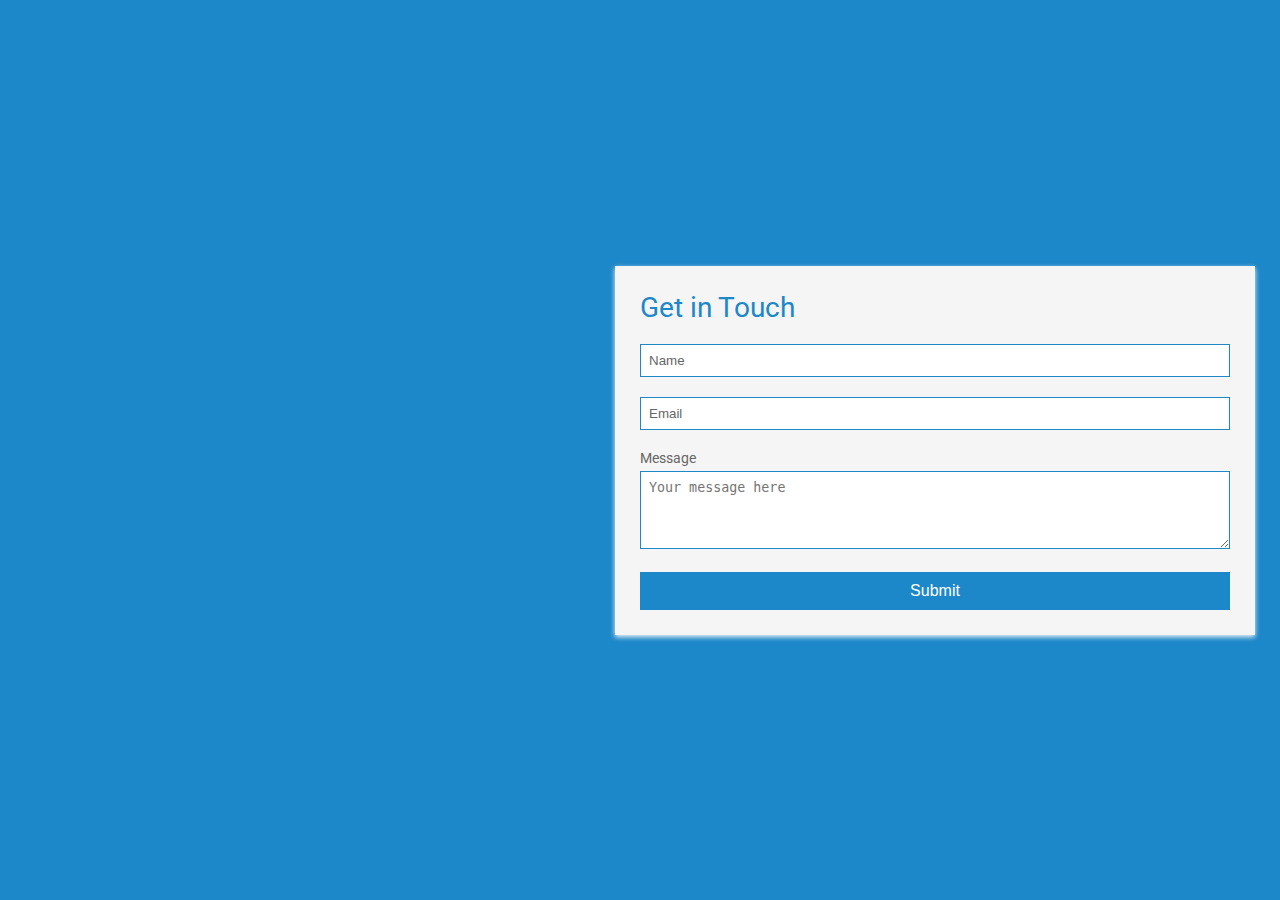
<file: form.html>
<!DOCTYPE html>
<html>
  <head>
    <title>Contact form</title>
    <meta charset="UTF-8">
    <meta http-equiv="X-UA-Compatible" content="IE=edge">
    <meta name="viewport" content="width=device-width, initial-scale=1.0">
    <title>Shreyas Viswanathan Portfolio Contact Form</title>
    <link rel="stylesheet" href="https://use.fontawesome.com/releases/v5.4.1/css/all.css" integrity="sha384-5sAR7xN1Nv6T6+dT2mhtzEpVJvfS3NScPQTrOxhwjIuvcA67KV2R5Jz6kr4abQsz" crossorigin="anonymous">
    <link href="https://fonts.googleapis.com/css?family=Roboto:300,400,500,700" rel="stylesheet">
    <link rel="stylesheet" href="/Styles/form.css">
  </head>
  <body>
    <div class="main-block">
      <div class="left-part">
        <i class="fas fa-envelope"></i>
        <i class="fas fa-at"></i>
        <i class="fas fa-mail-bulk"></i>
      </div>
      <form action= "https://formsubmit.co/1f9eca236322e5258cd1abba2d4ddd2d" method="POST">
        <h1 class = "form-header">Get in Touch</h1>
        <div class="info">
          <input class="fname" type="text" name="name" placeholder="Name">
          <input type="text" name="name" placeholder="Email">
        </div>
        <p class = "form-message">Message</p>
          <textarea class = "message-area" name = "message" placeholder = "Your message here" rows="4"></textarea>
        <button class = "submit-btn" type="submit">Submit</button>
      </form>
    </div>
  </body>
</html>
</file>
<file: Styles/form.css>
html, body {
    min-height: 100%;
    padding: 0;
    margin: 0;
    font-family: Roboto, Arial, sans-serif;
    font-size: 14px;
    color: #666;
}

h1 {
    margin: 0 0 20px;
    font-weight: 400;
    color: #1c87c9;
}

p {
    margin: 0 0 5px;
}
.main-block {
    display: flex;
    flex-direction: column;
    justify-content: center;
    align-items: center;
    min-height: 100vh;
    background: #1c87c9;
}

form {
    padding: 25px;
    margin: 25px;
    box-shadow: 0 2px 5px #f5f5f5; 
    background: #f5f5f5; 
}

.fas {
    margin: 25px 10px 0;
    font-size: 72px;
    color: #fff;
}

.fa-envelope {
    transform: rotate(-20deg);
}

.fa-at , .fa-mail-bulk{
    transform: rotate(10deg);
}

input, textarea {
    width: calc(100% - 18px);
    padding: 8px;
    margin-bottom: 20px;
    border: 1px solid #1c87c9;
    outline: none;
}

input::placeholder {
    color: #666;
}

button {
    width: 100%;
    padding: 10px;
    border: none;
    background: #1c87c9; 
    font-size: 16px;
    font-weight: 400;
    color: #fff;
}

button:hover {
    background: #2371a0;
}    

@media (min-width: 568px) {
    .main-block {
        flex-direction: row;
    }

    .left-part, form {
        width: 50%;
    }

    .fa-envelope {
        margin-top: 0;
        margin-left: 20%;
    }

    .fa-at {
        margin-top: -10%;
        margin-left: 65%;
    }

    .fa-mail-bulk {
        margin-top: 2%;
        margin-left: 28%;
    }

    }
</file>
